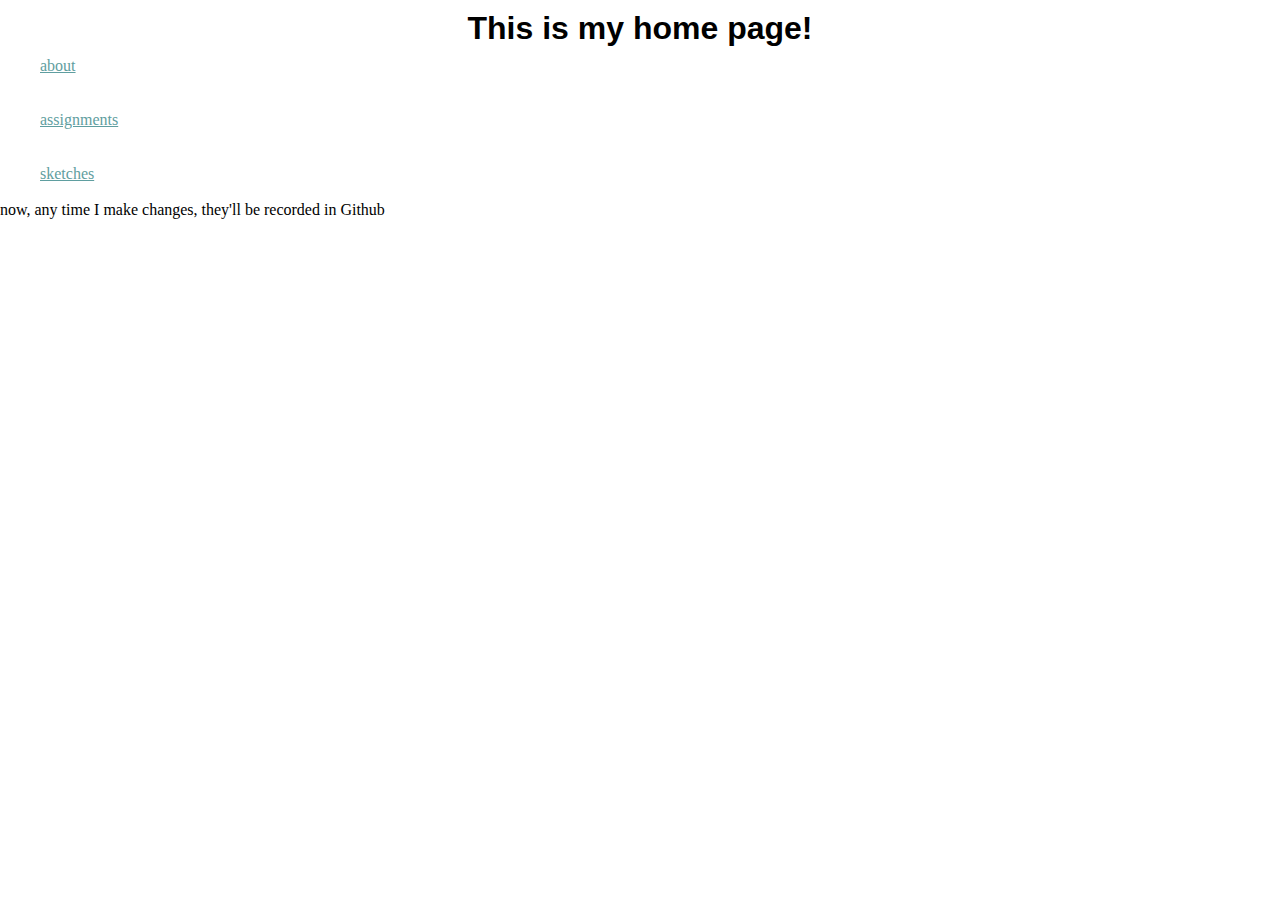
<file: docs/index.html>
<!DOCTYPE html>
<html lang="en">
<head>
    <meta charset="UTF-8">
    <meta name="viewport" content="width=device-width, initial-scale=1.0">
    <link rel="stylesheet" href="css/home.css">
    <title>Benny's webdev portfolio</title>
</head>
<body>
    <h1>This is my home page!</h1>
   
   
    <a href="about/">about</a>
    <br> <br> <br>
    <a href="assignments/">assignments</a>
    <br> <br> <br>
    <a href="sketches/">sketches</a>
    <br> <br>

    <p>now, any time I make changes, they'll be recorded in Github</p>
    
</body>
</html>
</file>
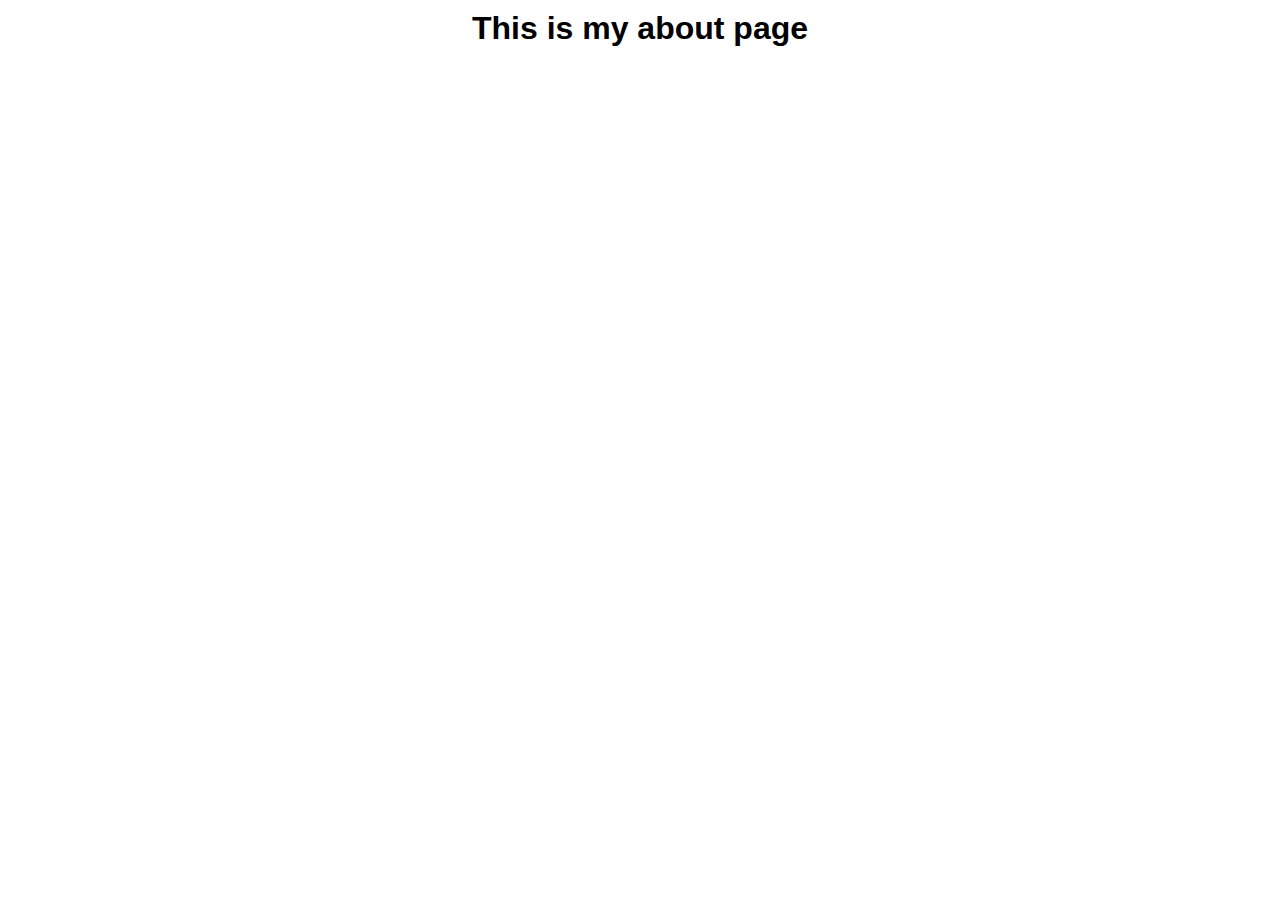
<file: docs/about/index.html>
<!DOCTYPE html>
<html lang="en">
<head>
    <meta charset="UTF-8">
    <meta name="viewport" content="width=device-width, initial-scale=1.0">
    <link rel="stylesheet" href="../css/home.css">
    <title>About</title>
</head>
<body>
    <h1>This is my about page</h1>
</body>
</html>
</file>
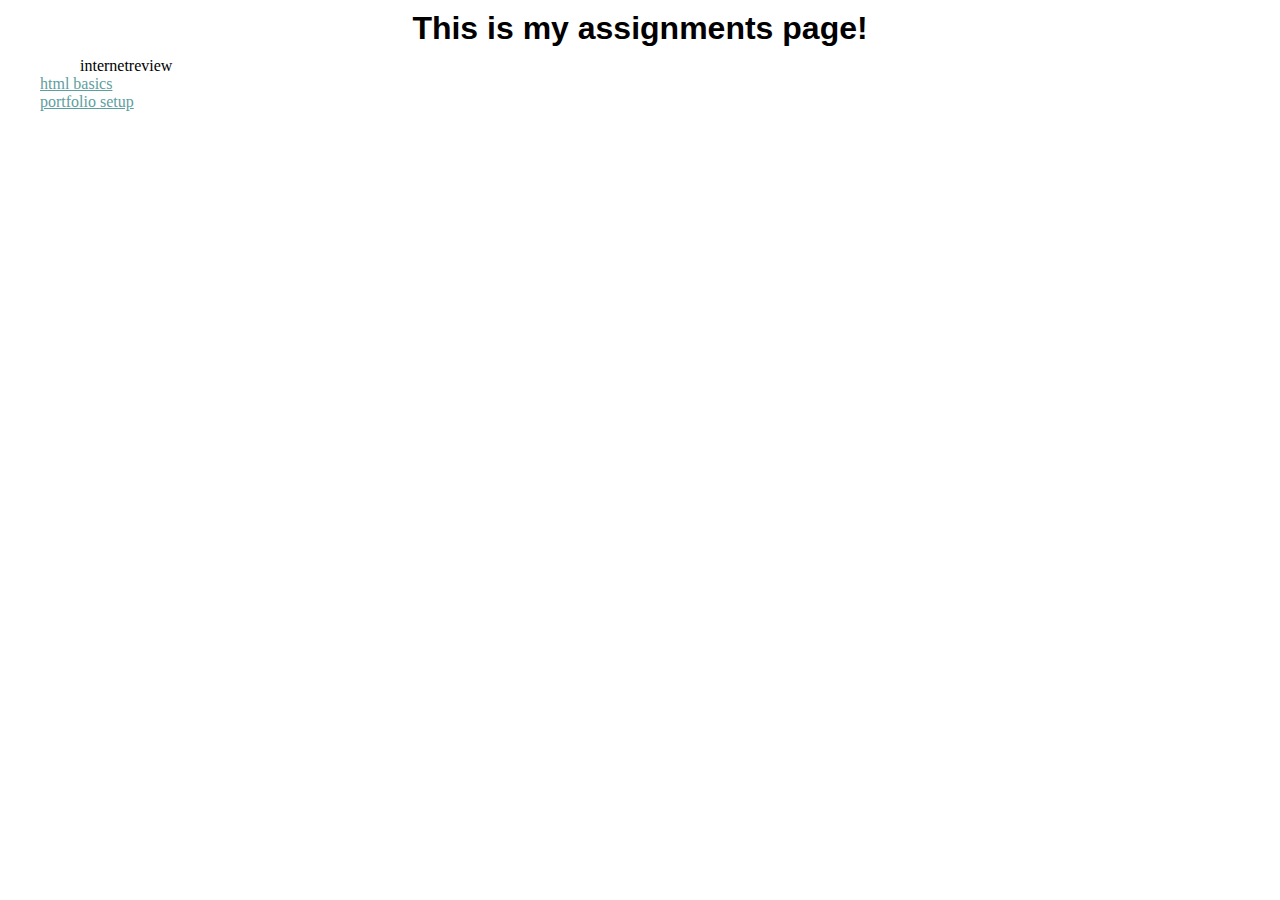
<file: docs/assignments/index.html>
<!DOCTYPE html>
<html lang="en">
<head>
    <meta charset="UTF-8">
    <meta name="viewport" content="width=device-width, initial-scale=1.0">
    <link rel="stylesheet" href="../css/home.css">
    <title>Assignments</title>
</head>
<body>
    <h1>This is my assignments page!</h1>
    <a href="01-internetreview/"></a>internetreview</a>
    <br>
    <a href="02-htmlbasics/">html basics</a>
    <br>
    <a href="03-portfoliosetup/">portfolio setup</a>
</body>

</html>
</file>
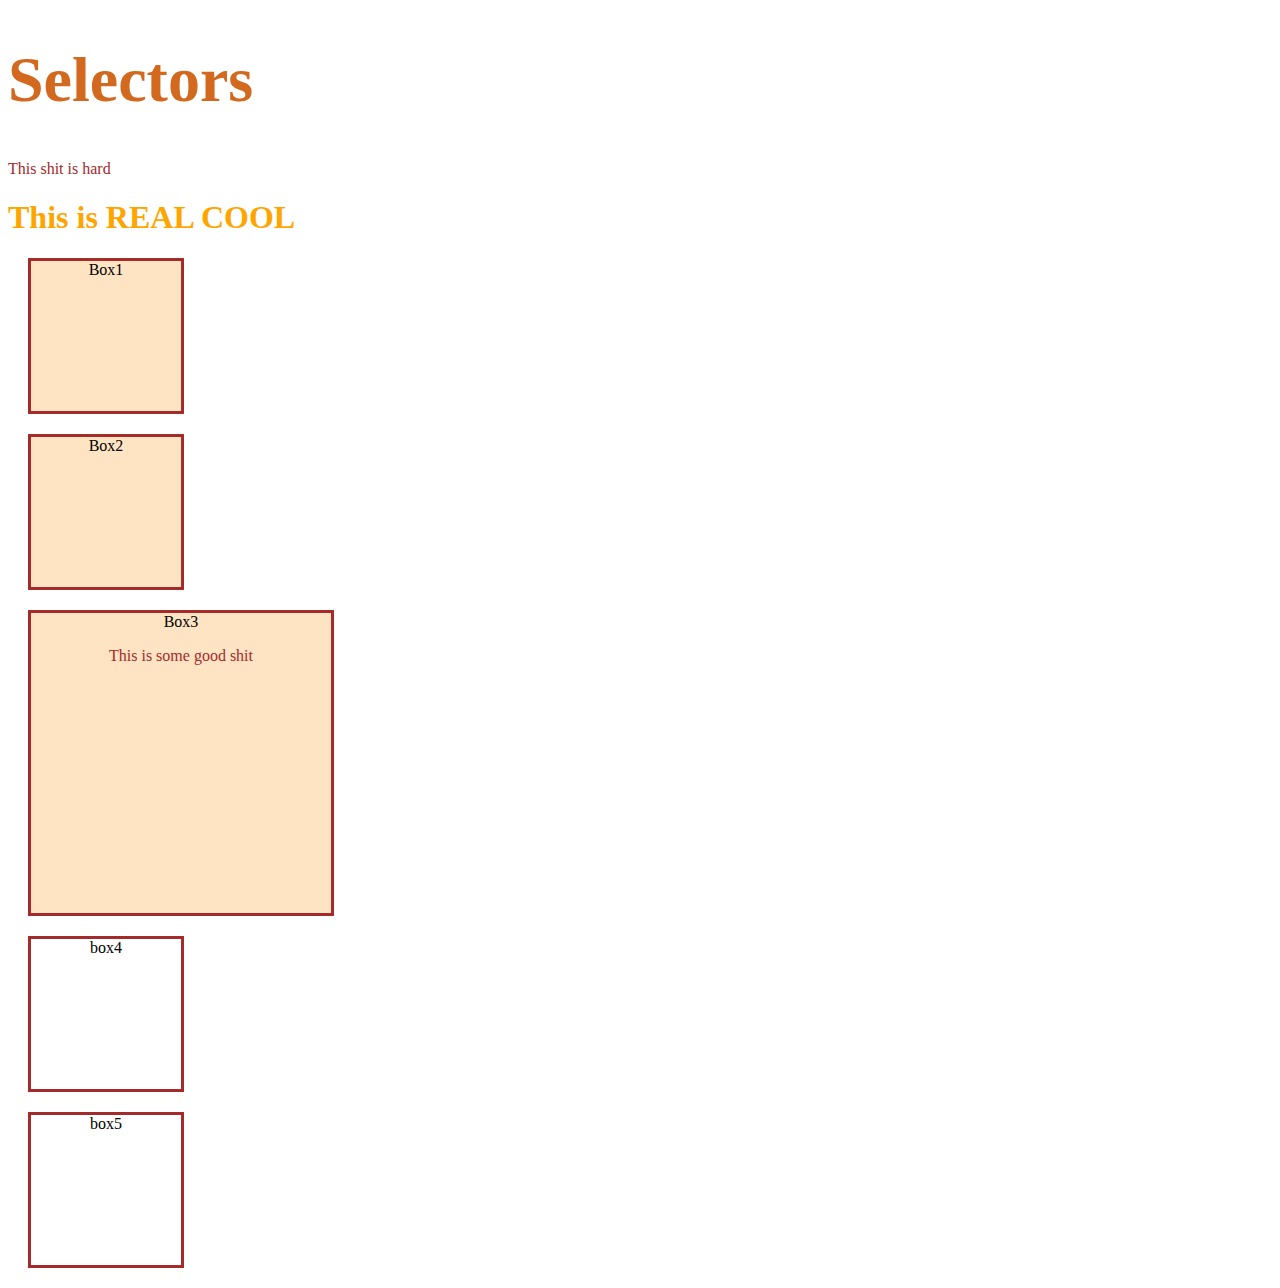
<file: docs/in-class/day04/selectors.html>
<!DOCTYPE html>
<html lang="en">
<head>
    <meta charset="UTF-8">
    <meta name="viewport" content="width=device-width, initial-scale=1.0">
    <link rel="stylesheet" href="css/selectors.css">
    <title>selectors</title>
</head>
<body>
    <h1 id="home-title"> Selectors</h1>
        <p>This shit is hard</p>
    
    <h1>This is REAL COOL</h1>

    
    <div class="green">Box1</div>
    <div class="green">Box2</div>
    <div class="big green">Box3
        <p>This is some good shit</p>


    </div>
    <div>box4</div>
    <div>box5</div>
</body>
</html>
</file>
<file: docs/css/home.css>
* {
    padding: 0;
    margin: 0;
}

h1 {
    font-family: Arial, Helvetica, sans-serif;
    text-align: center;
    margin: 10px;
}
a {
    padding: 20px;
    margin: 20px;
    color: cadetblue;
}
</file>
<file: docs/in-class/day04/css/selectors.css>
h1 {
    color: orange;
}

p {
    font-family: 'Times New Roman', Times, serif;
    color: brown
}

#home-title {
    font-family: Impact, Haettenschweiler, 'Arial Narrow Bold', sans-serif
    'Times New Roman', Times, serif;
    color: chocolate;
    font-size: 4em;
}

div {
    width: 150px;
    height: 150px;
    border: 3px solid brown;
    margin: 20px;
    text-align: center;
}

.green {
    background-color: bisque;
}

.big {
    width: 300px;
    height: 300px;
}

big > p {
    color:
}
</file>
